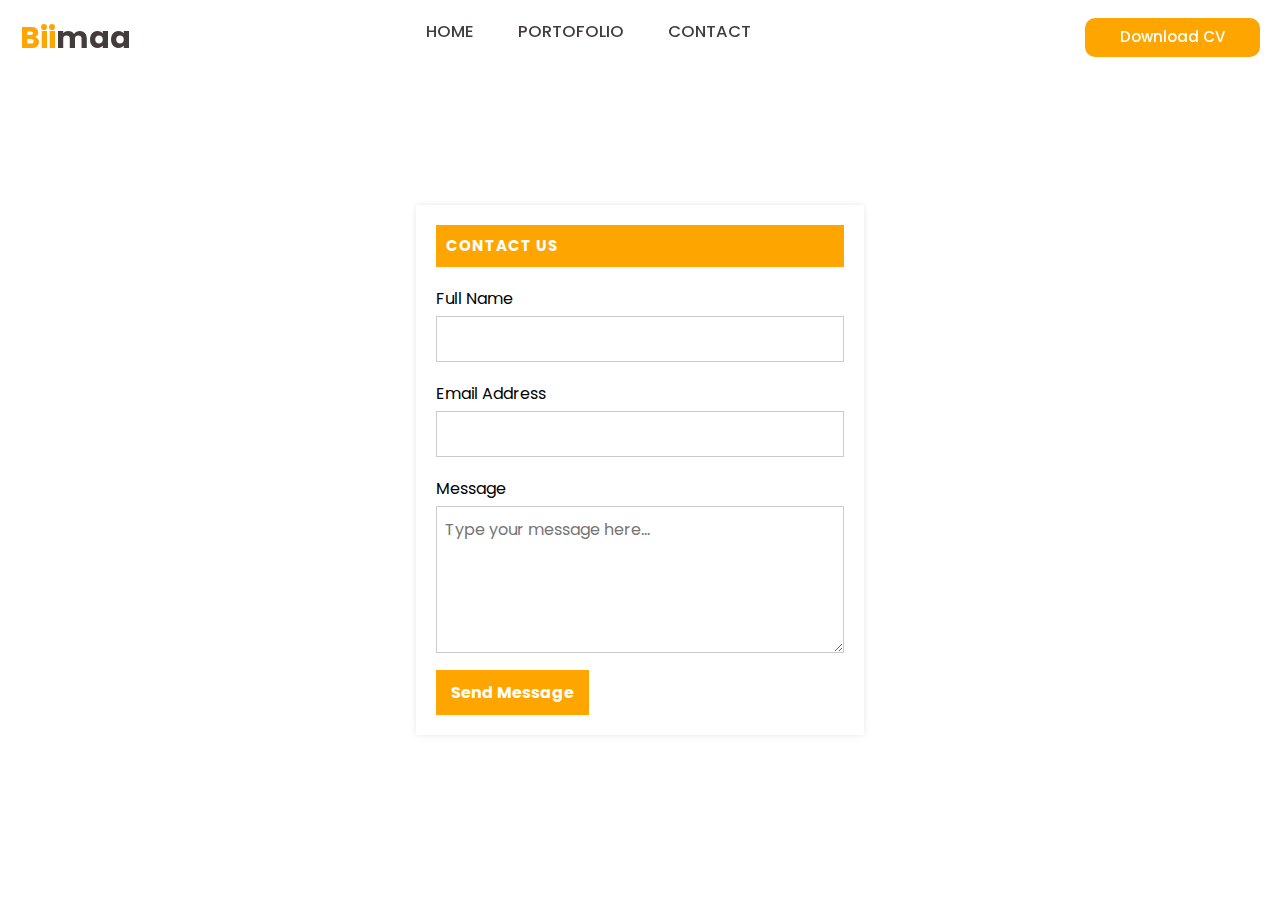
<file: Belajar HTML/contact.html>
<!DOCTYPE html>
<html lang="en">

<head>
    <meta charset="UTF-8">
    <meta name="viewport" content="width=device-width, initial-scale=1.0">
    <title>Bima Kurnia Sandi Personal Website</title>
    <link rel="shortcut icon" 
    href="favicon.ico/favicon.ico" 
    type="image/x-icon">
    <link rel="stylesheet" href="https://unpkg.com/boxicons@latest/css/boxicons.min.css">
    <link rel="stylesheet" href="contact.css">
    <link rel="script" href="main.js">
</head>

<body>

    <header>
        <h3 class="logo"><span>Bii</span>maa</h3>
        <nav class="navigation">
            <a href="index.html">HOME</a>
            <a href="about.html">PORTOFOLIO</a>
            <a href="contact.html">CONTACT</a>
        </nav>
        <a href="CV Bima Kurnia Sandi.pdf" class="tombol-download">Download CV</a>
    </header>
    <div class="wrapper">
        <h2>CONTACT US</h2>

        <form action="mailtoo:bimakurniasandi23@gmail.com" method="post">
            <div class="form-group">
                <label for="fullName">Full Name</label>
                <input type="text">
            </div>
            <div class="form-group">
                <label for="email">Email Address</label>
                <input type="email">
            </div>
            <div class="form-group">
                <label for="message">Message</label>
                <textarea name="" id="" rows="5" placeholder="Type your message here..."></textarea>
            </div>

            <div class="form-group">
                <button type="submit" class="submit">Send Message</button>
            </div>
        </form>


    </div>
</body>
</html>
</file>
<file: Belajar HTML/contact.css>
@import url("https://fonts.googleapis.com/css?family=Poppins");

*{
    margin: 0;
    padding: 0;
    box-sizing: border-box;
    font-family: "Poppins",sans-serif;
}

header {
    position: fixed;
    top: 0;
    left: 0;
    width: 100%;
    padding: 30px 100ppx;
    display: flex;
    justify-content: space-between;
    align-items: center;
    z-index: 100;
}

.logo{
    font-size: 2em;
    color: rgb(68, 60, 60);
    cursor: default;
    margin-top: 10px;
    margin-left: 20px;
}

span {
    color: orange;
}

.navigation a {
    font-size: 1.1em;
    color: rgb(68, 60, 60);
    text-decoration: none;
    margin-right: 23px;
    font-weight: 500;
    transition: .3s;
}

.navigation a:hover {
    color: orange;
}

.tombol-download {
    color: white;
    text-decoration: none;
    padding: 8px 35px;
    background: orange;
    border-radius: 10px;
    border:2px solod orange;
    font-weight: 500;
    transition: .3s;
    top:10%;
    margin-top: 10px;
    margin-right: 20px;
}

.tombol-download:hover {
    color: orange;
    background: transparent;
}@import url("https://fonts.googleapis.com/css?family=Poppins");

*{
    margin: 0;
    padding: 0;
    box-sizing: border-box;
    font-family: "Poppins",sans-serif;
}

header {
    position: fixed;
    top: 0;
    left: 0;
    width: 100%;
    padding: 30px 100ppx;
    display: flex;
    justify-content: space-between;
    align-items: center;
    z-index: 100;
    font-size: 1.5em;
    margin-top: 5px;
}

.logo{
    font-size: 2em;
    color: rgb(68, 60, 60);
    cursor: default;
    margin-top: 10px;
    margin-left: 20px;
}

span {
    color: orange;
}

.navigation a {
    font-size: 1.1em;
    color: rgb(68, 60, 60);
    text-decoration: none;
    margin-right: 40px;
    font-weight: 500;
    transition: .3s;
}

.navigation a:hover {
    color: orange;
}

.tombol-download {
    color: white;
    text-decoration: none;
    padding: 8px 35px;
    background: orange;
    border-radius: 10px;
    border:2px solod orange;
    font-weight: 500;
    transition: .3s;
    top:10%;
    margin-top: 10px;
    margin-right: 20px;
}

.tombol-download:hover {
    color: orange;
    background: transparent;
}

*::after {
    box-sizing: border-box;
}

html {
    font-size: 62.5%;
    margin-top: 20px;
}

body {
    font-family: "Poppins",sans-serif;
    margin: 0;
    line-height: 1.5;
    display: flex;
    height: 100vh;
    flex-direction: column;
    align-items: center;
    justify-content: center;
}

.wrapper {
    background: #fff;
    width: 90%;
    padding: 2rem;
    box-shadow: 0 0px 2.2px rgba(0, 0, 0, 0.028), 0 0px 5.3px rgba(0, 0, 0, 0.04), 0 0px 10px rgba(0, 0, 0, 0.05);
}

h2 {
    background:orange;
    color: white;
    letter-spacing: 0.1rem;
    padding: 1rem;
    cursor: default;
}

form,
input,
textarea,
button {
    font-family: inherit;
    font-size: initial;
}

.form-group label {
    display: block;
    margin: 2rem 0 0.5rem 0;
}

.form-group input[type="text"],
.form-group input[type="email"],
.form-group textarea {
    width: 100%;
    padding: 1rem 0.8rem;
    border: 1px solid rgba(0, 0, 0, 0.2);
    outline: 0;
    transition: border 0.15s;
}

.form-group input[type="text"],
.form-group input[type="email"] {
    height: 4.6rem;
}

.form-group textarea {
    resize: vertical;
}

.submit {
    background:orange;
    color: white;
    font-weight: bold;
    margin-top: 1rem;
    padding: 1rem 1.5rem;
    border: none;
    cursor: pointer;
    transition: .3s;

}

.submit:hover {
    color: orange;
    background: transparent;
}


.form-group input[type="text"]:focus,
.form-group input[type="email"]:focus,
.form-group textarea:focus {
    border: 1px solid ;
}

/* responsive */

@media screen and (min-width: 576px) {
    .wrapper {
        width: 70%;
    }
}

@media screen and (min-width: 768px) {
    .wrapper {
        width: 55%;
    }
}

@media screen and (min-width: 992px) {
    .wrapper {
        width: 45%;
    }
}

@media screen and (min-width: 1200px) {
    .wrapper {
        width: 35%;
    }
}
</file>
